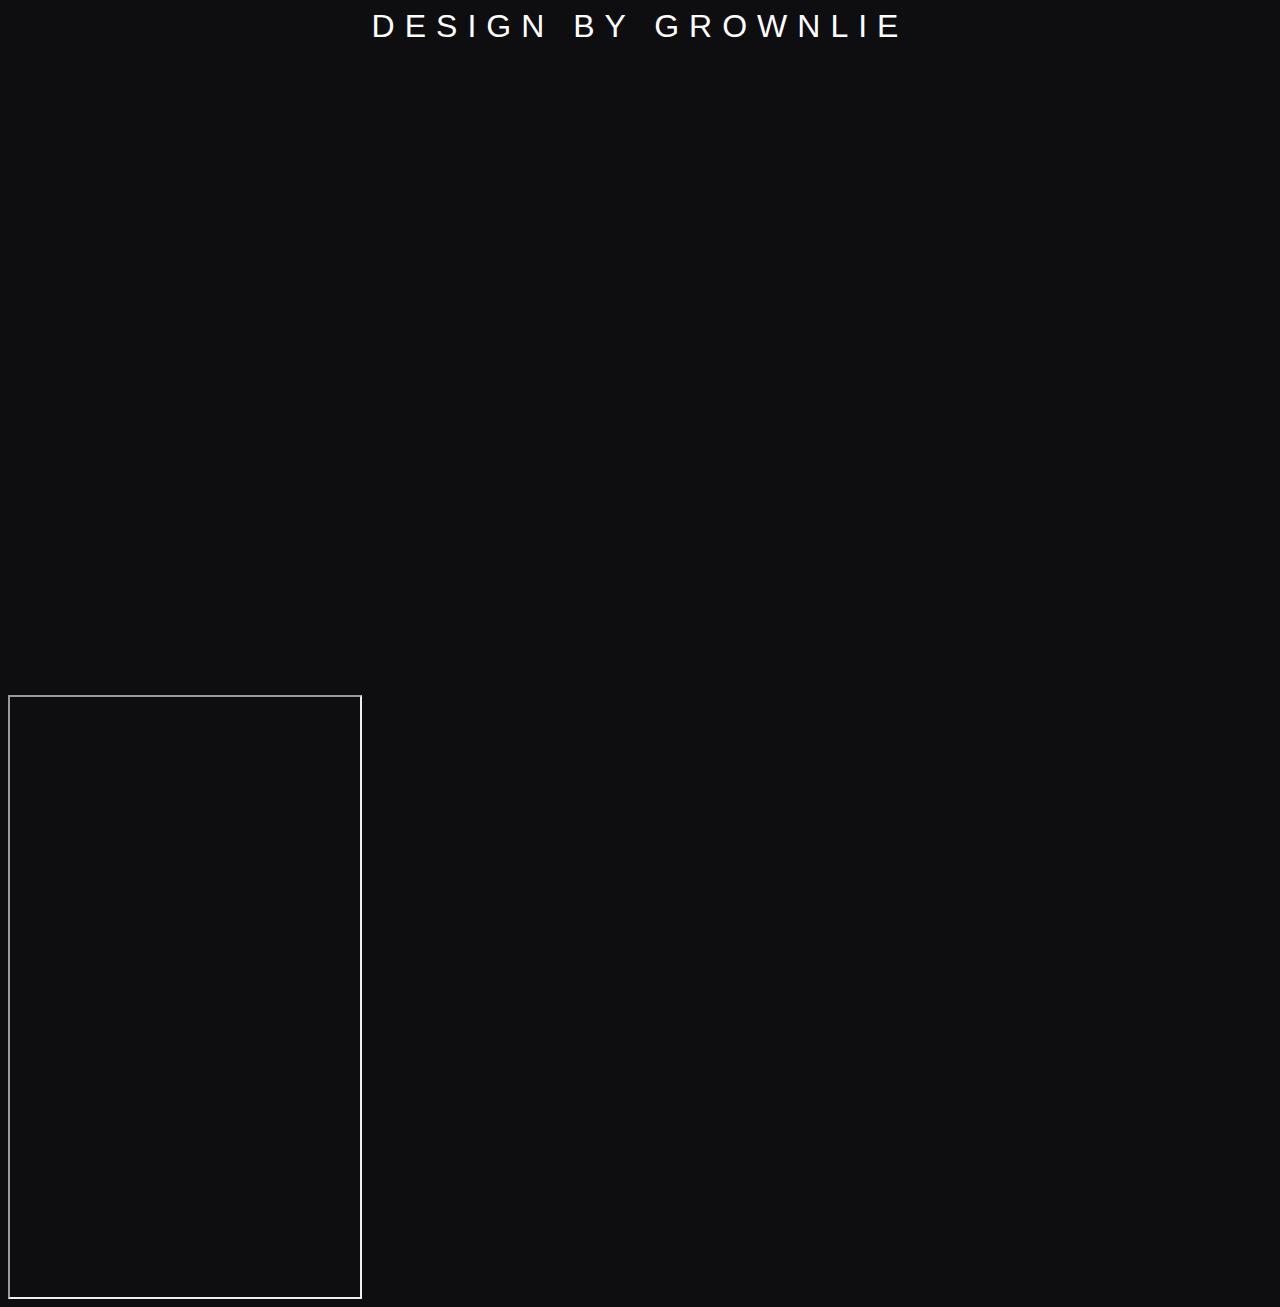
<file: jc.html>
<html>
    <head>
        <title>GRoWNLie JC Bot</title>
        <link href="https://media.discordapp.net/attachments/956508017304670228/966288578911035473/unknown.png" rel="icon">
        <meta http-equiv="refresh" content="610">

        <link href="https://cdn.jsdelivr.net/npm/bootstrap@5.1.3/dist/css/bootstrap.min.css" rel="stylesheet" integrity="sha384-1BmE4kWBq78iYhFldvKuhfTAU6auU8tT94WrHftjDbrCEXSU1oBoqyl2QvZ6jIW3" crossorigin="anonymous">
   
        <style>
            body{
                background-color: #0E0E10;
            }
               h3 
                {
                    font-family: "Rubik", Sans-serif;
                    font-size: 32px;
                    font-weight: 400;
                    text-transform: uppercase;
                    letter-spacing: 10px;
                    text-align: center;
                    color: #ffffff;
                }
                
        </style>
    </head>
    <body>
        <div class="container">
            <div class="row">
                <h3 id="saniye"></h3>
                <h3>Design By GRoWNLie</h3>
                <br>
                <div class="col-8"><iframe src="https://player.twitch.tv/?channel=jrkz&parent=www.grownlie.tk" style="border:none;"  frameborder="0" height="600px" width="800px" title="Iframe Example"></iframe>   </div>
                <div class="col-4"> <iframe id="chat_embed" src="https://www.twitch.tv/embed/jrkz/chat?parent=www.grownlie.tk" height="600" width="350"></iframe></div>
            </div>
        </div>

        <script type="text/javascript">
            var deger;
            var saniye=610;
            function saniyeBaslat()
            {
                saniye --;
                if(saniye >=0){
                    document.getElementById('saniye').innerHTML=saniye;
                }else{
                    window.clearInterval(deger);
                   console.log('Süreniz Bitti');
                }
            }
            var deger=window.setInterval('saniyeBaslat()',1000);
            </script>

        <script src="https://cdn.jsdelivr.net/npm/bootstrap@5.1.3/dist/js/bootstrap.bundle.min.js" integrity="sha384-ka7Sk0Gln4gmtz2MlQnikT1wXgYsOg+OMhuP+IlRH9sENBO0LRn5q+8nbTov4+1p" crossorigin="anonymous"></script>
  </body>
  
</html>
</file>
